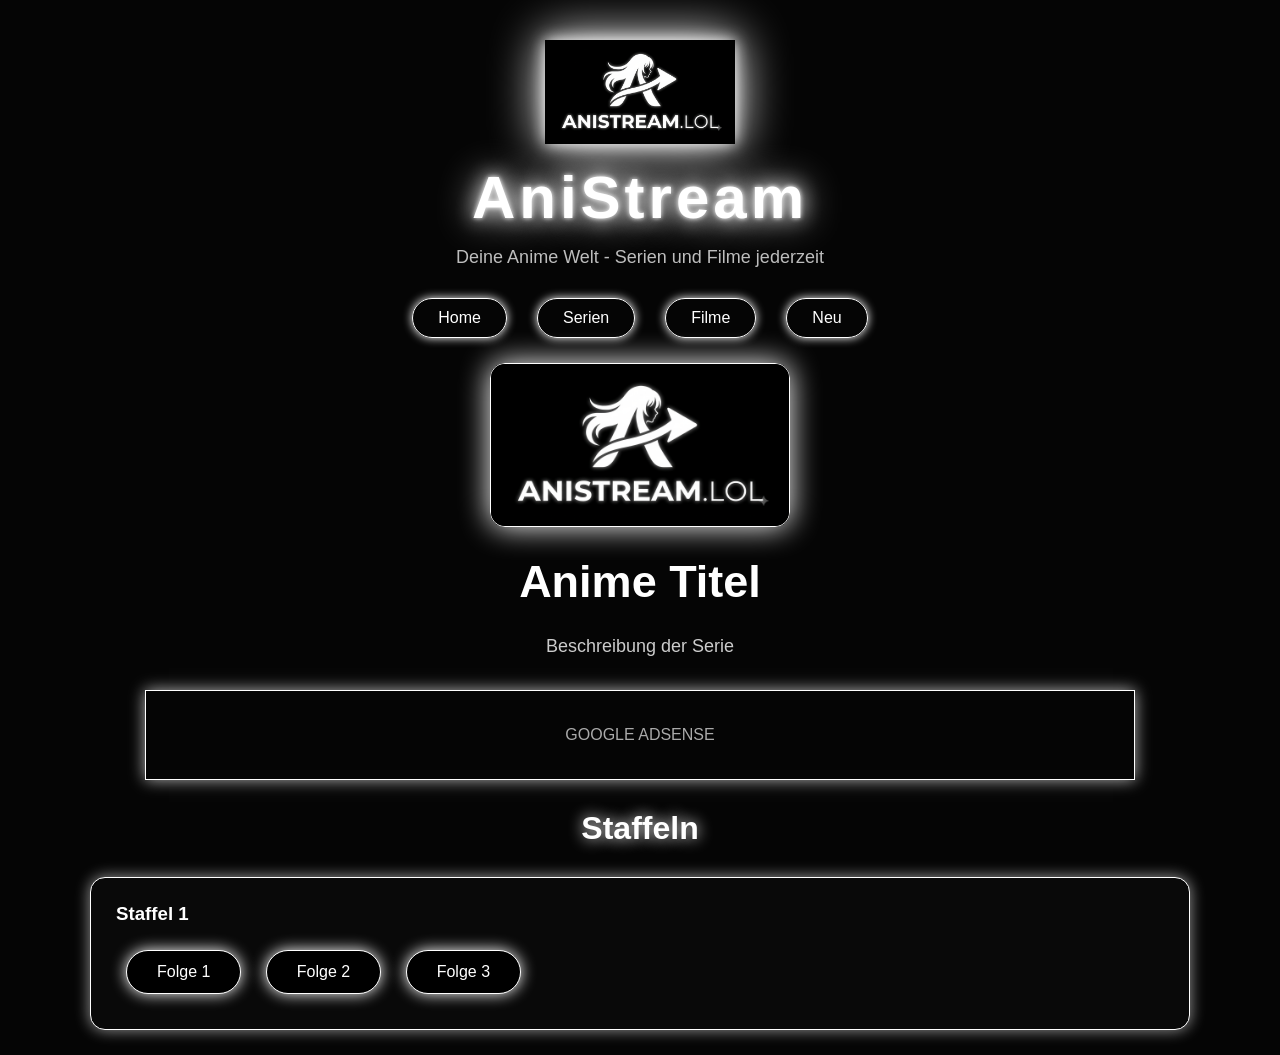
<file: anime.html>
<!DOCTYPE html>
<html lang="de">

<head>

<meta charset="UTF-8">

<meta name="viewport" content="width=device-width, initial-scale=1.0">

<title>AniStream - Anime</title>

<link rel="stylesheet" href="style.css">

</head>


<body>



<header>



<div class="logo">


<img src="logo.png" class="logo-img" alt="AniStream Logo">



<h1 class="title">
AniStream
</h1>



<p>
Deine Anime Welt - Serien und Filme jederzeit
</p>



</div>




<nav>


<a href="index.html">
Home
</a>


<a href="index.html">
Serien
</a>


<a href="#">
Filme
</a>


<a href="#">
Neu
</a>



</nav>




</header>






<div class="anime-page">






<div class="anime-info">



<img 
id="cover" 
src="logo.png" 
alt="Anime Cover"
>




<h1 id="title">
Anime Titel
</h1>




<p id="description">
Beschreibung der Serie
</p>




</div>






<div class="ads">

GOOGLE ADSENSE

</div>







<div id="seasons">



<h2 class="section-title">
Staffeln
</h2>





<div class="season">


<h3>
Staffel 1
</h3>



<button>
Folge 1
</button>



<button>
Folge 2
</button>



<button>
Folge 3
</button>



</div>




</div>







</div>








<script src="anime.js"></script>

<script src="script.js"></script>



</body>

</html>
</file>
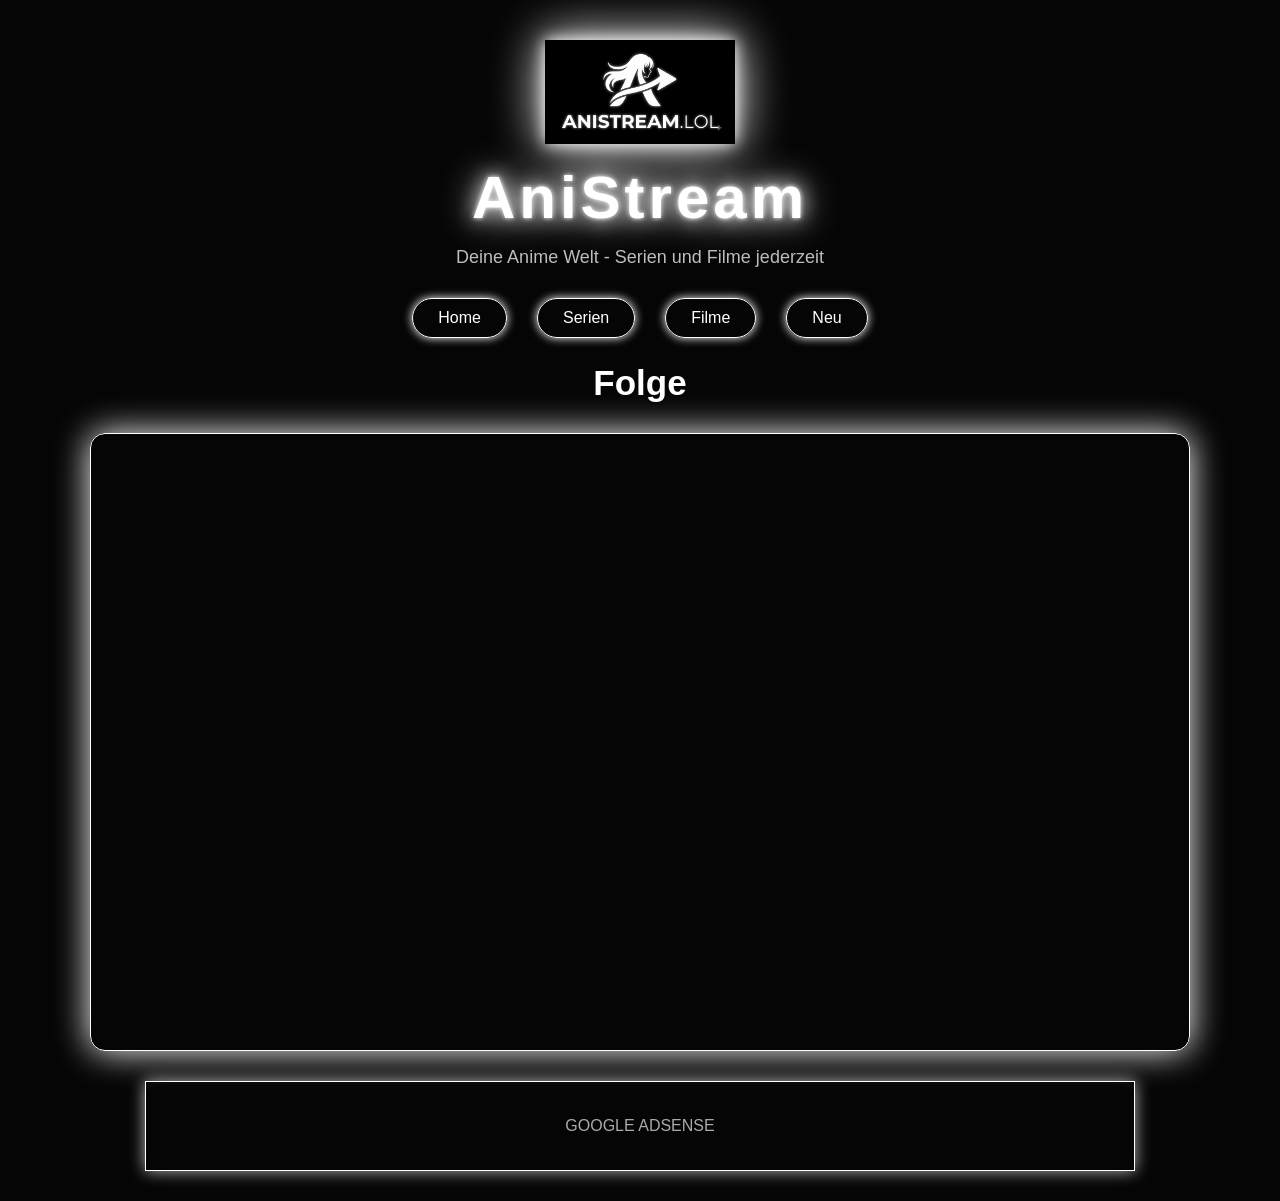
<file: watch.html>
<!DOCTYPE html>
<html lang="de">

<head>

<meta charset="UTF-8">

<meta name="viewport" content="width=device-width, initial-scale=1.0">

<title>AniStream - Player</title>

<link rel="stylesheet" href="style.css">

</head>


<body>




<header>




<div class="logo">


<img src="logo.png" class="logo-img" alt="AniStream Logo">



<h1 class="title">
AniStream
</h1>



<p>
Deine Anime Welt - Serien und Filme jederzeit
</p>



</div>





<nav>


<a href="index.html">
Home
</a>


<a href="index.html">
Serien
</a>


<a href="#">
Filme
</a>


<a href="#">
Neu
</a>



</nav>




</header>






<div class="player">





<h2 id="episode-title">

Folge

</h2>





<div class="video-box">



<iframe

id="stream"

src=""

allowfullscreen>

</iframe>



</div>






<div class="ads">

GOOGLE ADSENSE

</div>





</div>







<script src="script.js"></script>



</body>

</html>
</file>
<file: style.css>
*{
    margin:0;
    padding:0;
    box-sizing:border-box;
}


:root{

    --bg:#050505;
    --card:#0d0d0d;
    --white:#ffffff;
    --gray:#bdbdbd;

}




body{

    background:var(--bg);

    color:white;

    font-family:
    Arial,
    Helvetica,
    sans-serif;

    min-height:100vh;

}





/* =========================
HEADER
========================= */


header{

    text-align:center;

    padding:40px 20px 25px;

}




.logo-img{

    width:190px;

    max-width:80%;

    height:auto;


    filter:

    drop-shadow(0 0 8px white)
    drop-shadow(0 0 25px white);



    animation:logoGlow 3s infinite alternate;


}





@keyframes logoGlow{


from{

filter:

drop-shadow(0 0 8px white);

}


to{


filter:

drop-shadow(0 0 30px white);


}



}





.title{


    font-size:60px;

    letter-spacing:4px;

    margin-top:15px;


    text-shadow:


    0 0 5px white,

    0 0 20px white,

    0 0 40px white;



}




.logo p{


    margin-top:15px;

    color:var(--gray);

    font-size:18px;


}





/* =========================
NAVIGATION
========================= */



nav{


    margin-top:30px;

    display:flex;

    justify-content:center;

    gap:30px;

    flex-wrap:wrap;


}



nav a{


    color:white;

    text-decoration:none;

    padding:10px 25px;

    border:1px solid white;

    border-radius:30px;


    box-shadow:

    0 0 10px white;



    transition:.3s;



}



nav a:hover{


    background:white;

    color:black;


    box-shadow:

    0 0 30px white;


}





/* =========================
ADS
========================= */


.ads{


    width:90%;

    max-width:1000px;

    height:90px;


    margin:30px auto;


    border:1px solid white;


    display:flex;

    align-items:center;

    justify-content:center;


    color:#aaa;


    box-shadow:

    0 0 15px rgba(255,255,255,.7);



}




/* =========================
LAYOUT
========================= */


.layout{


    display:flex;

    gap:30px;

    width:95%;

    max-width:1400px;

    margin:auto;


}




main{

    flex:1;

}




aside{


    width:300px;

    height:max-content;


    background:#090909;


    border:1px solid white;


    padding:25px;


    border-radius:10px;



    box-shadow:

    0 0 20px white;


}





aside h2{


    text-align:center;

    margin-bottom:20px;


}





#news{


    color:#ccc;

    line-height:1.6;


}





/* =========================
SEARCH
========================= */


.search{


    margin-bottom:30px;


}



.search input{


    width:100%;

    padding:18px;


    background:black;


    color:white;


    border:1px solid white;


    border-radius:10px;


    font-size:18px;


    outline:none;



    box-shadow:

    0 0 15px rgba(255,255,255,.5);



}





.search input:focus{


    box-shadow:

    0 0 30px white;


}







/* =========================
GRID
========================= */


.section-title{


    text-align:center;

    margin:30px 0;

    font-size:32px;


    text-shadow:

    0 0 15px white;


}




.grid{


    display:grid;


    grid-template-columns:

    repeat(3,1fr);


    gap:25px;



}





.card{


    background:var(--card);


    border:1px solid white;


    border-radius:12px;


    overflow:hidden;


    cursor:pointer;



    transition:.3s;



    box-shadow:

    0 0 10px rgba(255,255,255,.5);



}




.card:hover{


    transform:

    translateY(-10px)
    scale(1.03);



    box-shadow:


    0 0 35px white;


}





.card img{


    width:100%;


    height:300px;


    object-fit:cover;


}





.card h3{


    padding:15px;


    text-align:center;


}






/* =========================
BUTTONS
========================= */



button{


    background:black;


    color:white;


    border:1px solid white;


    padding:12px 30px;


    margin:10px;


    border-radius:30px;


    cursor:pointer;



    font-size:16px;



    box-shadow:

    0 0 15px white;



    transition:.3s;



}





button:hover{


    background:white;


    color:black;



    box-shadow:

    0 0 35px white;


}





/* =========================
ANIME PAGE
========================= */


.anime-page{


    width:90%;

    max-width:1100px;

    margin:auto;


}




.anime-info{


    text-align:center;


}





#cover{


    width:300px;


    max-width:90%;


    border-radius:15px;


    border:1px solid white;


    box-shadow:


    0 0 30px white;


}





#title{


    margin:25px 0;


    font-size:45px;


}





#description{


    color:#ccc;

    font-size:18px;

    line-height:1.5;


}







.season{


    background:#090909;


    border:1px solid white;


    border-radius:15px;


    padding:25px;


    margin:25px 0;


    box-shadow:


    0 0 15px rgba(255,255,255,.6);


}





.season h3{


    margin-bottom:15px;


}






/* =========================
PLAYER
========================= */


.player{


    width:90%;


    max-width:1100px;


    margin:auto;


    text-align:center;


}




#episode-title{


    font-size:35px;


    margin-bottom:30px;


}




.video-box{


    width:100%;


    aspect-ratio:16/9;


    border:1px solid white;


    border-radius:15px;


    overflow:hidden;



    box-shadow:


    0 0 35px white;


}




.video-box iframe{


    width:100%;


    height:100%;


    border:0;


}







/* =========================
RESPONSIVE
========================= */


@media(max-width:900px){


.layout{


    flex-direction:column;


}


aside{


    width:100%;


}


.grid{


    grid-template-columns:

    repeat(2,1fr);


}


.title{


    font-size:45px;


}



}




@media(max-width:550px){



.grid{


    grid-template-columns:

    1fr;


}



.title{


    font-size:35px;


}



nav{


    gap:15px;


}



}
</file>
